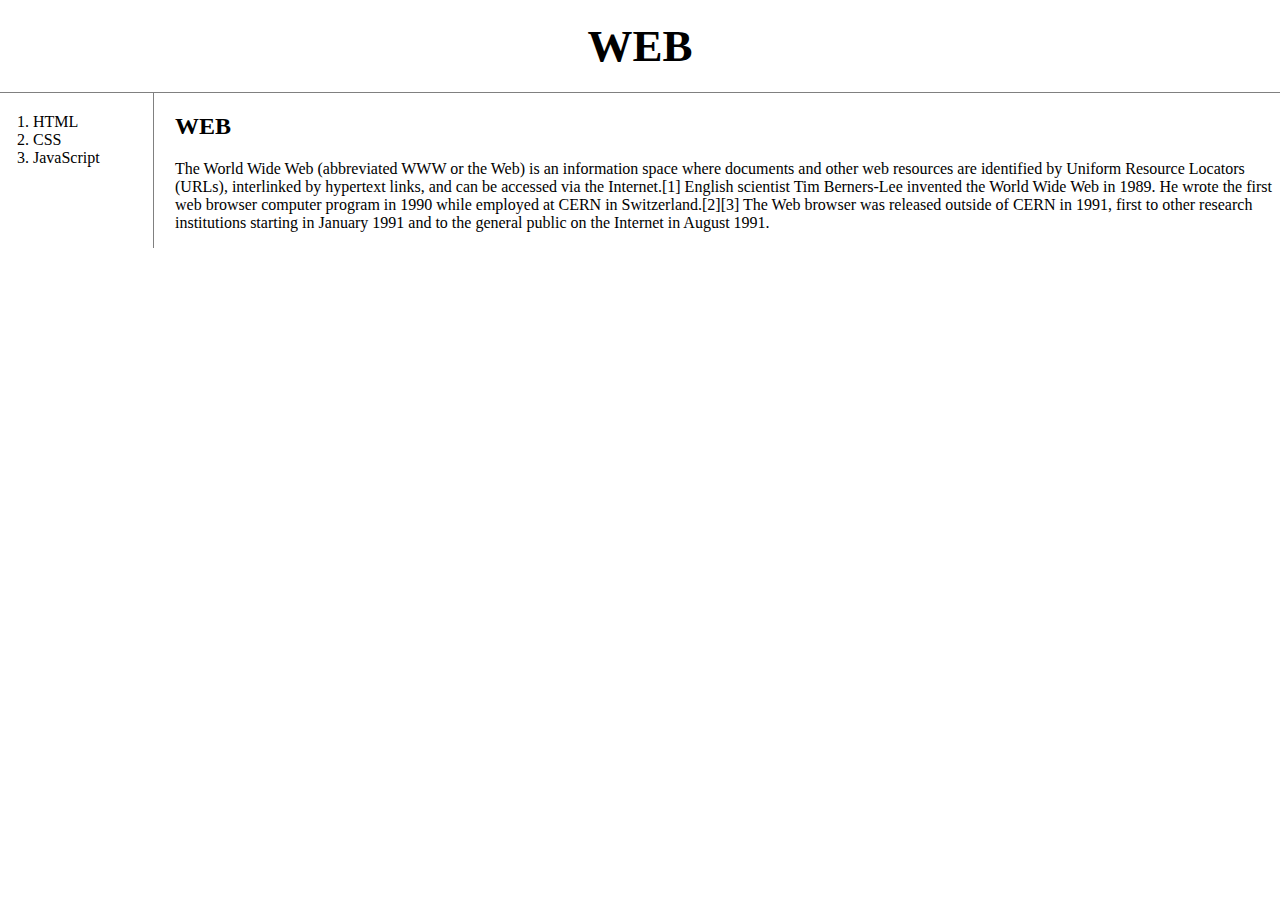
<file: index.html>
<!doctype html>
<html>
<head>
  <title>깨모깨모_HOME</title>
  <meta charset="utf-8"/>
  <link rel="stylesheet" href="style.css"/>
  <meta name="description" content="깨모깨모ㅡ연습용"/>
          <meta name="author" content="깨모"/>
          <meta property="og:title" content="깨모깨모-연습용"/>
          <meta property="og:description" content="깨모깨모ㅡ연습용"/>
          <meta property="og:type" content="website"/>
</head>
<body>
  <h1><a href="index.html">WEB</a></h1>
  <div id="grid">
    <ol>
      <li><a href="1.html">HTML</a></li>
      <li><a href="2.html">CSS</a></li>
      <li><a href="3.html">JavaScript</a></li>
    </ol>
    <div id="article">
      <h2>WEB</h2>
      <p>The World Wide Web (abbreviated WWW or the Web) is an information space where documents and other web resources are identified by Uniform Resource Locators (URLs), interlinked by hypertext links, and can be accessed via the Internet.[1] English scientist Tim Berners-Lee invented the World Wide Web in 1989. He wrote the first web browser computer program in 1990 while employed at CERN in Switzerland.[2][3] The Web browser was released outside of CERN in 1991, first to other research institutions starting in January 1991 and to the general public on the Internet in August 1991.
      </p>
    </div>
  </div>
</body>
</html>
</file>
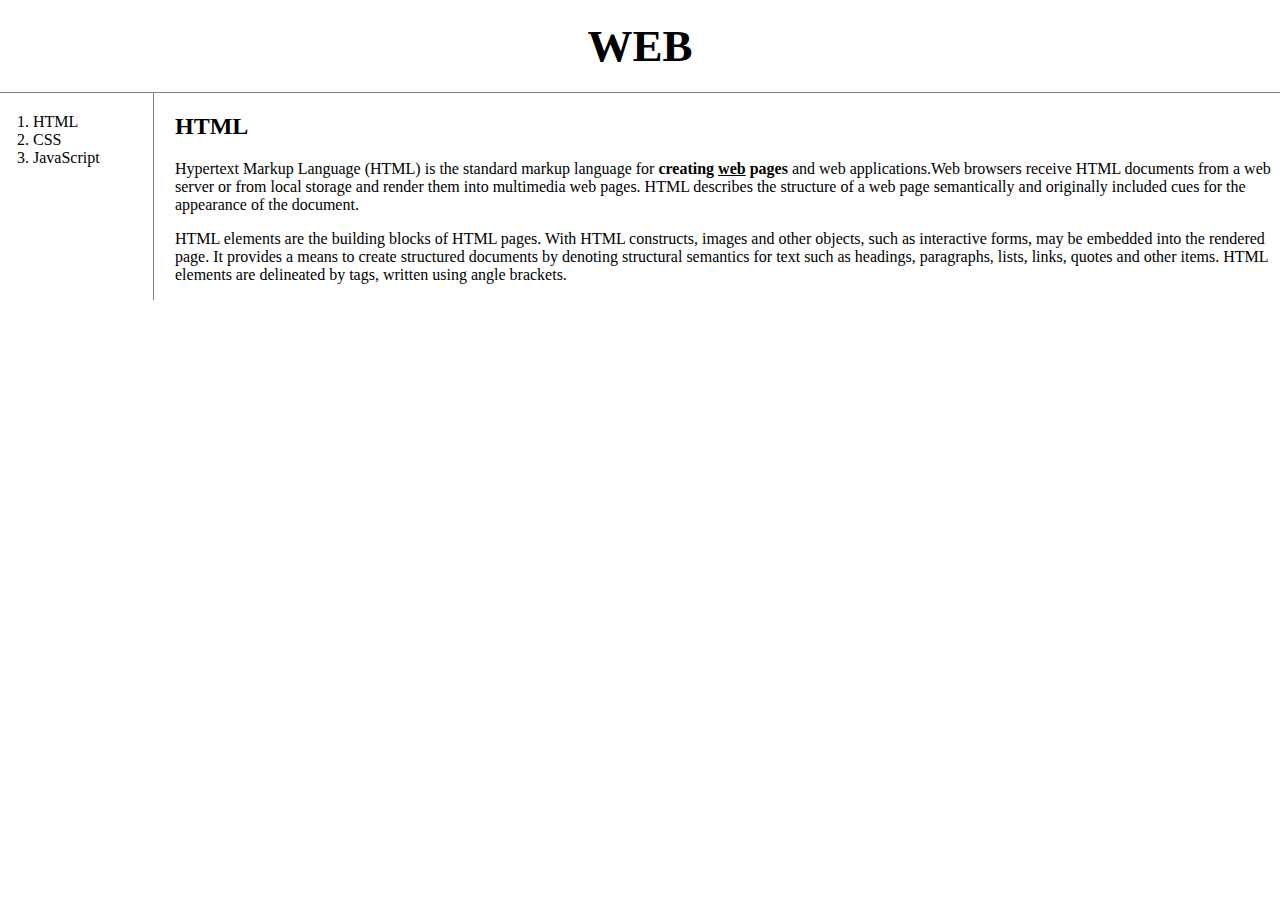
<file: 1.html>
<!doctype html>
<html>
<head>
  <title>깨모깨모_HTML</title>
  <meta charset="utf-8"/>
  <link rel="stylesheet" href="style.css"/>
  <meta name="description" content="깨모깨모ㅡ연습용"/>
          <meta name="author" content="깨모"/>
          <meta property="og:title" content="깨모깨모-연습용"/>
          <meta property="og:description" content="깨모깨모ㅡ연습용"/>
          <meta property="og:type" content="website"/>
</head>
<body>
  <h1><a href="index.html">WEB</a></h1>
  <div id="grid">
    <ol>
      <li><a href="1.html">HTML</a></li>
      <li><a href="2.html">CSS</a></li>
      <li><a href="3.html">JavaScript</a></li>
    </ol>
    <div id="article">
      <h2>HTML</h2>
      <p><a href="https://www.w3.org/TR/html5/" target="_blank" title="html5 speicification">Hypertext Markup Language (HTML)</a> is the standard markup language for <strong>creating <u>web</u> pages</strong> and web applications.Web browsers receive HTML documents from a web server or from local storage and render them into multimedia web pages. HTML describes the structure of a web page semantically and originally included cues for the appearance of the document.
      </p>
      <p>HTML elements are the building blocks of HTML pages. With HTML constructs, images and other objects, such as interactive forms, may be embedded into the rendered page. It provides a means to create structured documents by denoting structural semantics for text such as headings, paragraphs, lists, links, quotes and other items. HTML elements are delineated by tags, written using angle brackets.
      </p>
    </div>
  </div>
</body>
</html>
</file>
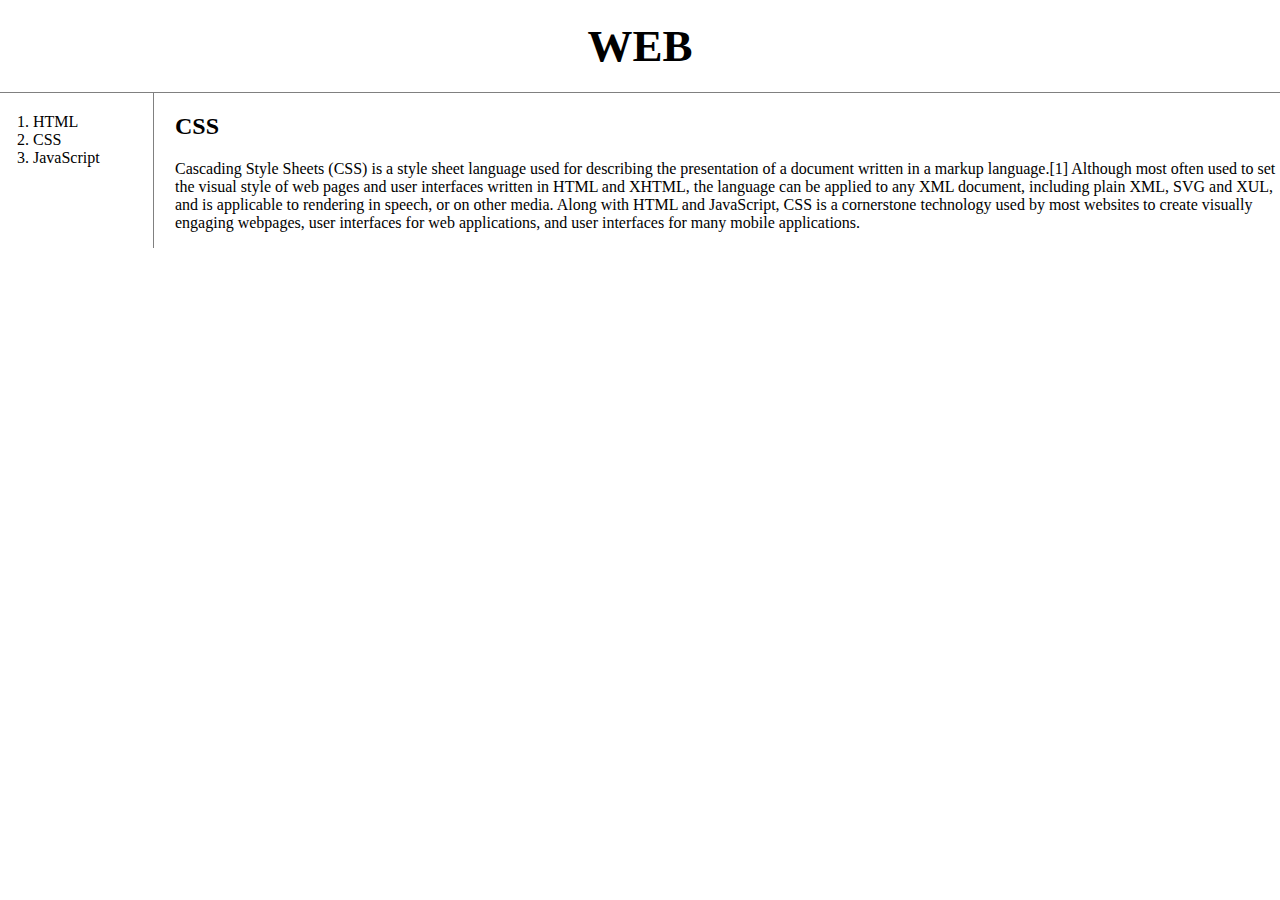
<file: 2.html>
<!doctype html>
<html>
<head>
  <title>깨모깨모_CSS</title>
  <meta charset="utf-8"/>
  <link rel="stylesheet" href="style.css"/>
  <meta name="description" content="깨모깨모ㅡ연습용"/>
          <meta name="author" content="깨모"/>
          <meta property="og:title" content="깨모깨모-연습용"/>
          <meta property="og:description" content="깨모깨모ㅡ연습용"/>
          <meta property="og:type" content="website"/>
</head>
<body>
  <h1><a href="index.html">WEB</a></h1>
  <div id="grid">
    <ol>
      <li><a href="1.html">HTML</a></li>
      <li><a href="2.html">CSS</a></li>
      <li><a href="3.html">JavaScript</a></li>
    </ol>
    <div id="article">
        <h2>CSS</h2>
        <p>
          Cascading Style Sheets (CSS) is a style sheet language used for describing the presentation of a document written in a markup language.[1] Although most often used to set the visual style of web pages and user interfaces written in HTML and XHTML, the language can be applied to any XML document, including plain XML, SVG and XUL, and is applicable to rendering in speech, or on other media. Along with HTML and JavaScript, CSS is a cornerstone technology used by most websites to create visually engaging webpages, user interfaces for web applications, and user interfaces for many mobile applications.
        </p>
      </div>
  </div>
  </body>
  </html>
</file>
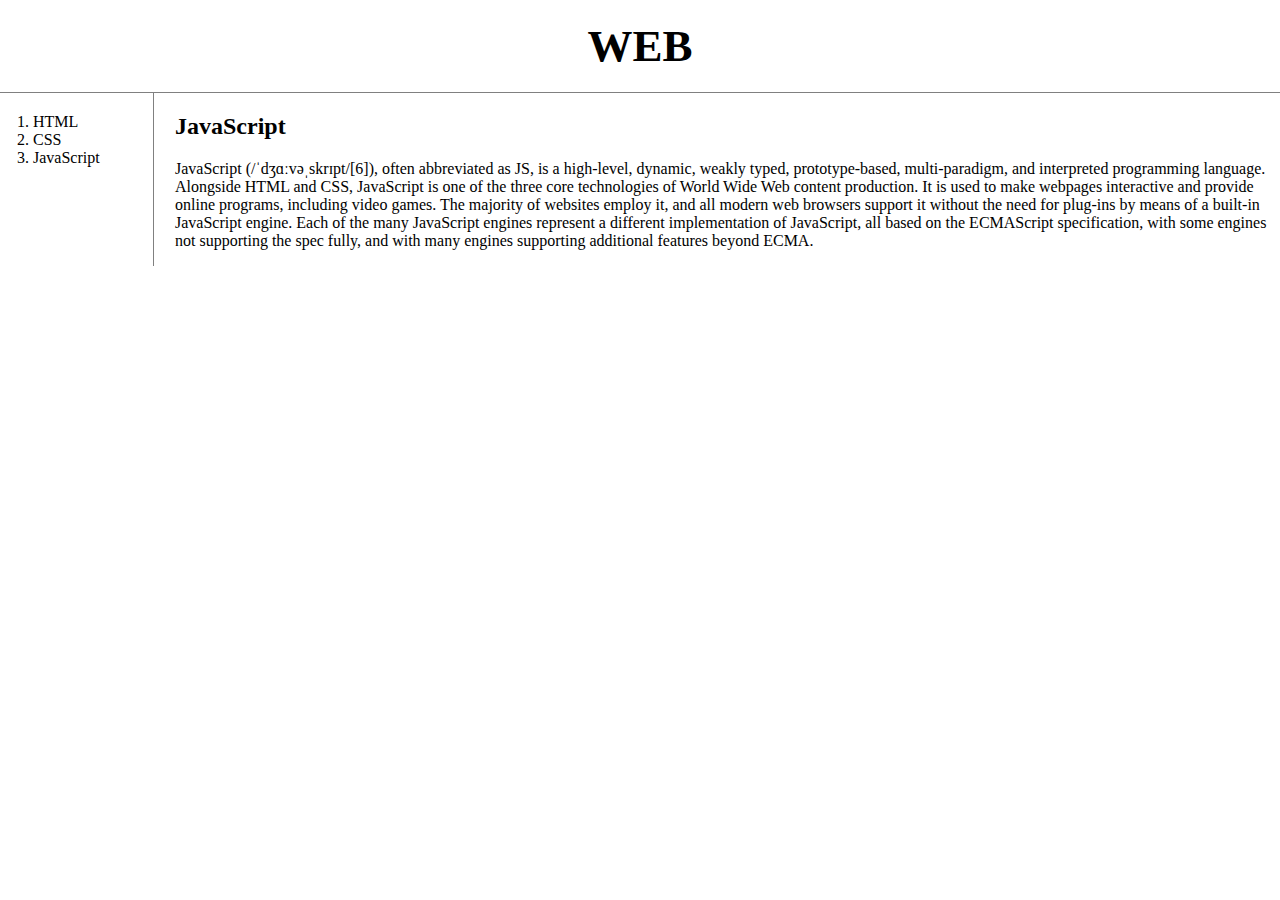
<file: 3.html>
<!doctype html>
<html>
<head>
  <title>깨모깨모_JAVASCRIPT</title>
  <meta charset="utf-8"/>
  <link rel="stylesheet" href="style.css"/>
  <meta name="description" content="깨모깨모ㅡ연습용"/>
          <meta name="author" content="깨모"/>
          <meta property="og:title" content="깨모깨모-연습용"/>
          <meta property="og:description" content="깨모깨모ㅡ연습용"/>
          <meta property="og:type" content="website"/>
</head>
<body>
  <h1><a href="index.html">WEB</a></h1>
  <div id="grid">
    <ol>
      <li><a href="1.html">HTML</a></li>
      <li><a href="2.html">CSS</a></li>
      <li><a href="3.html">JavaScript</a></li>
    </ol>
    <div id="article">
      <h2>JavaScript</h2>
      <p>
        JavaScript (/ˈdʒɑːvəˌskrɪpt/[6]), often abbreviated as JS, is a high-level, dynamic, weakly typed, prototype-based, multi-paradigm, and interpreted programming language. Alongside HTML and CSS, JavaScript is one of the three core technologies of World Wide Web content production. It is used to make webpages interactive and provide online programs, including video games. The majority of websites employ it, and all modern web browsers support it without the need for plug-ins by means of a built-in JavaScript engine. Each of the many JavaScript engines represent a different implementation of JavaScript, all based on the ECMAScript specification, with some engines not supporting the spec fully, and with many engines supporting additional features beyond ECMA.
      </p>
    </div>
  </div>
</body>
</html>
</file>
<file: style.css>
body {
    margin:0;
  }
  a {
    color:black;
    text-decoration: none;
  }
  h1 {
    font-size:45px;
    text-align: center;
    border-bottom:1px solid gray;
    margin:0;
    padding:20px;
  }
  ol {
    border-right:1px solid gray;
    width:100px;
    margin:0;
    padding:20px;
  }
  #grid {
    display: grid;
    grid-template-columns: 150px 1fr;
  }
  #grid ol{
    padding-left:33px;
  }
  #grid #article{
    padding-left:25px;
  }
  @media(max-width: 800px) {
    #grid{
    display: block;
  }
  ol {
    border-right: none; 
    }
  h1 {
    border-bottom: none;
  }
</file>
